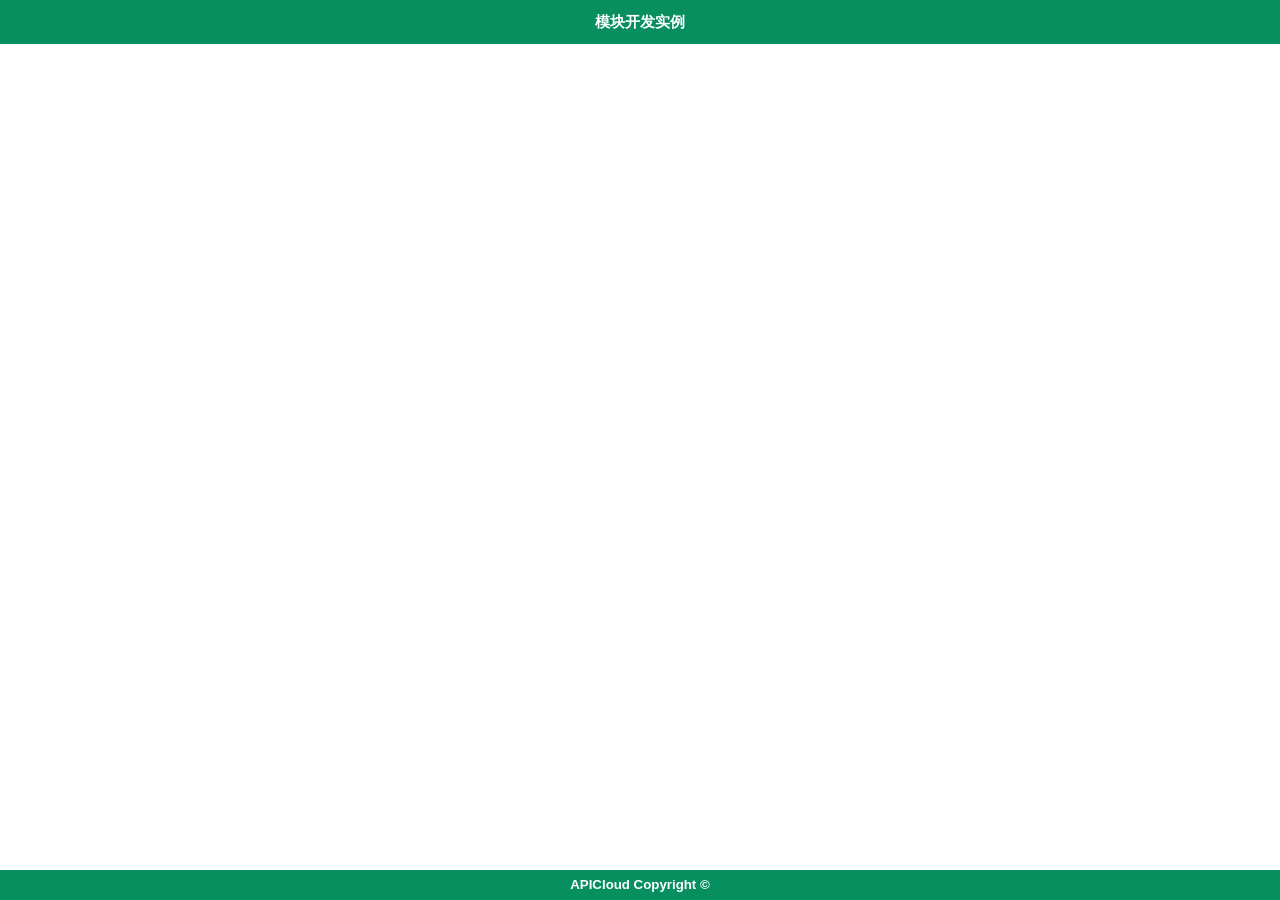
<file: android/sourceCode/UISearchBar/assets/widget/index.html>
<!DOCTYPE HTML>
<html>
<head>
    <meta charset="UTF-8">
    <meta name="viewport" content="maximum-scale=1.0, minimum-scale=1.0, user-scalable=0, initial-scale=1.0, width=device-width"/>
    <meta name="format-detection" content="telephone=no, email=no, date=no, address=no">
    <title>WinC</title>
    <link rel="stylesheet" type="text/css" href="css/api.css" />
    <link rel="stylesheet" type="text/css" href="css/box.css" />
    <script type="text/javascript" src="script/public.js"></script>
    <style>
    	p{
    		color:#999;
    		padding:5px;
    	}
    </style>
	<script type="text/javascript">
	    apiready = function(){
			fixStatusBar();//沉浸式效果，支持IOS7及Android4.4及以上
			openContent('index_frm.html', 'index_frm');//打开主frame
			$('year').innerHTML = new Date().getFullYear();
	    };
	</script>
</head>
<body>
    <div id="wrap">
        <div id='header'>
            <h1>模块开发实例</h1>
        </div>
        <div id="main"></div>
        <div id="footer">
            <h5> APICloud Copyright &copy; <span id="year"></span> </h5>
        </div>
    </div>
</body>
</html>
</file>
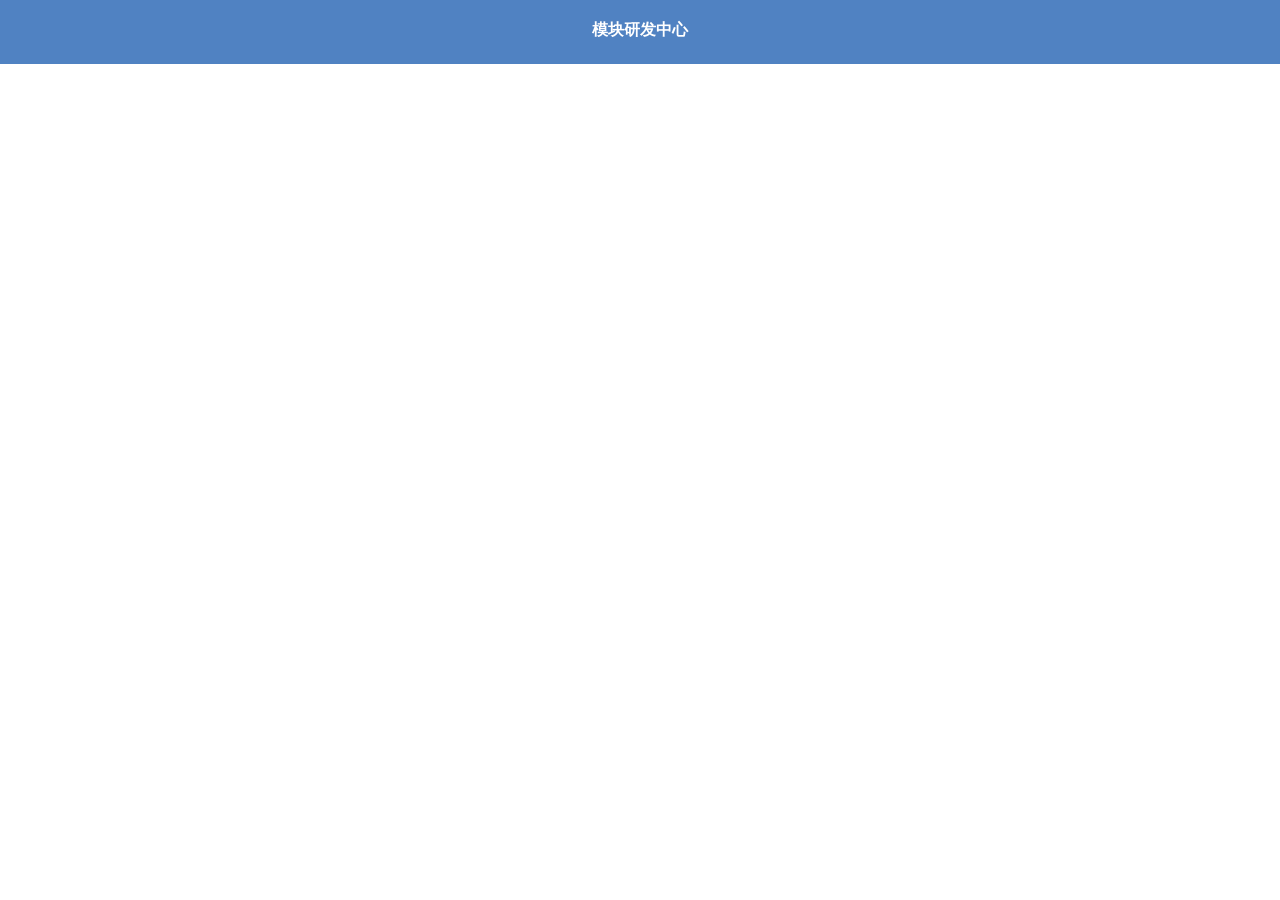
<file: iOS/sourceCode/UISearchBar/TestCase/UISearchBar/index.html>
<!DOCTYPE html>
<html>
<head>
<title>模块研发中心</title>
<meta charset="utf-8">
<meta name="viewport" content="width=device-width, initial-scale=1" />
<meta name="copyright" content="www.apicloud.com" />
<link rel="stylesheet" href="./css/common.css">
<script src="./script/api.js"></script>
<style type="text/css">
    html,body{
        height: 100%
    }
body{
    background-color: #fff;
    margin: 0;
}
#wrap{
    height: 100%;
    position: relative;
}
#header{
    padding-top: 20px;
    background-color: #5082c2;
    height: 44px;
    position: relative;
}
#header h1{
    font-size: 20px;
    height: 44px;
    line-height: 44px;
    margin: 0em;
    color: #fff;
    margin-left: 100px;
    margin-right: 100px;
    text-align: center;
}
#main{
    display: block;
}
a.button{
    display: -webkit-box;
    -webkit-box-pack: center;
    -webkit-box-align: center;
    height: 36px;
    margin: 8px;
    background-color: rgba(240,240,240,1.0);
    border-color: rgba(220,220,220,1.0);
    border-width: 2px;
    border-style: solid;
}
a.active{
    background-color: rgba(240,240,240,0.6);
}
</style>
</head>
<body>
	<div id="wrap">
	    <header id='header'>
	        <nav id="nav">
	            <div id="middle">
	                <strong id="title">模块研发中心</strong>
	            </div>
	        </nav>
	    </header>
    </div>
</body>
<script>
apiready = function() {
    var header = $api.byId('header');
    $api.fixIos7Bar(header);

    var headerPos = $api.offset(header);

    api.openFrame({
        name: 'main',
        url: './html/main.html',
        rect:{
          x:0,
          y: headerPos.h,
        }
    });
  }

</script>
</html>
</file>
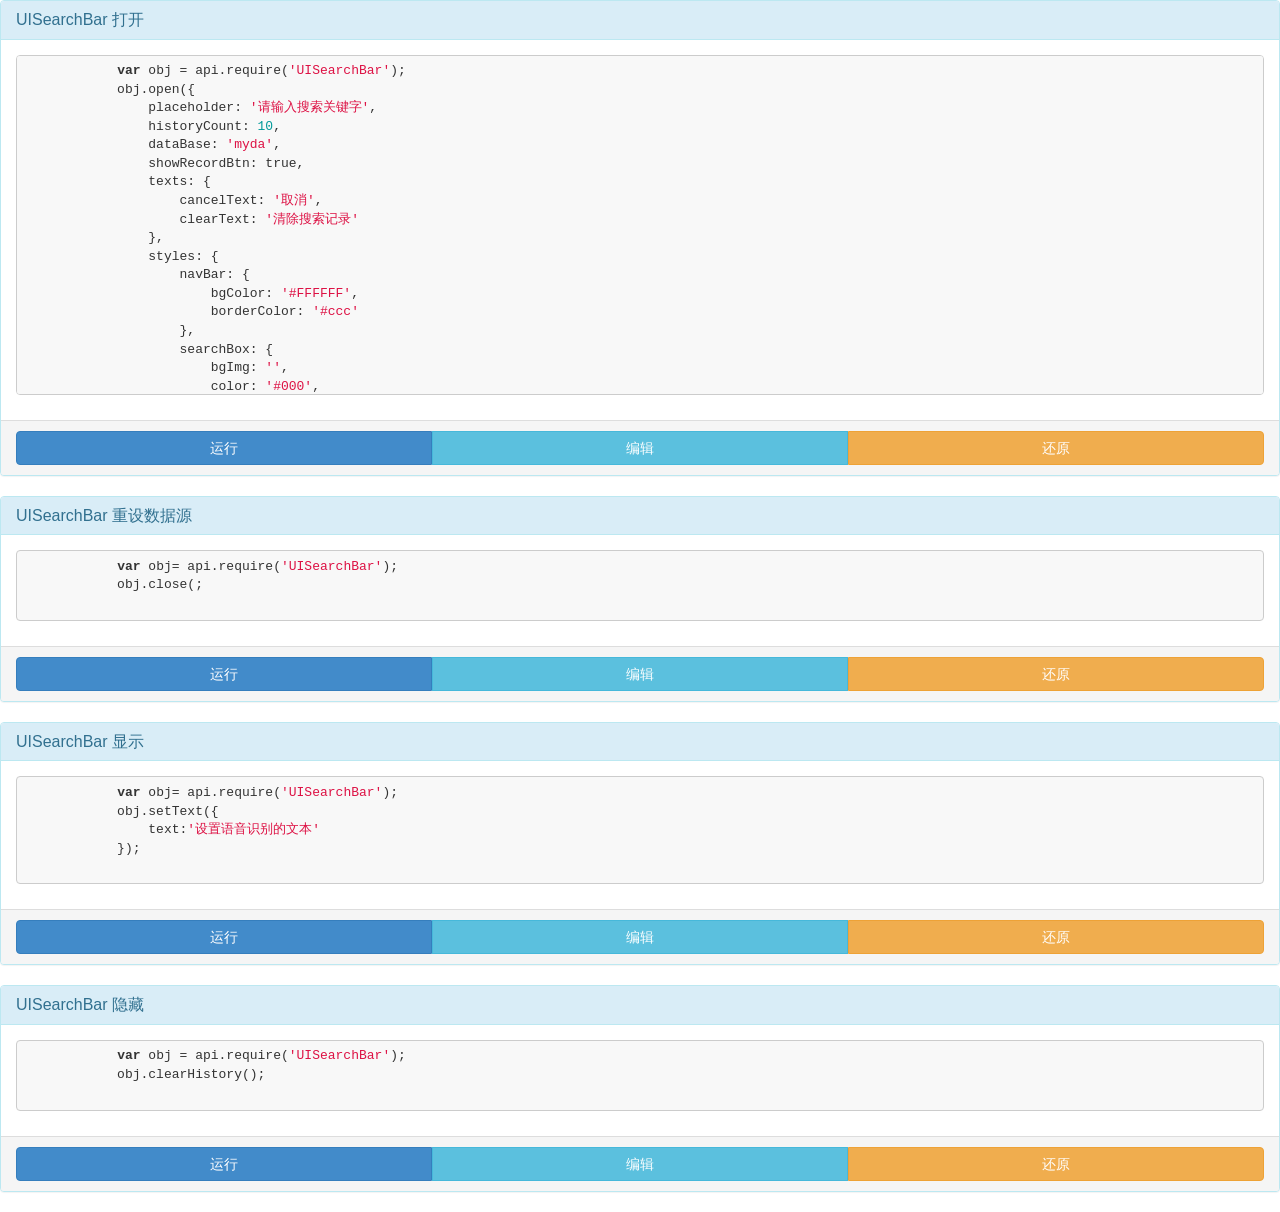
<file: iOS/sourceCode/UISearchBar/TestCase/UISearchBar/html/main.html>
<!DOCTYPE html>
<html lang='zh-CN'>
    <head>
        <meta charset='utf-8'>
        <meta name='viewport' content='maximum-scale=1.0,minimum-scale=1.0,user-scalable=no,width=device-width,initial-scale=1.0'/>
        <link rel='stylesheet' type='text/css' href='../css/bootstrap.min.css' />
        <link rel='stylesheet' href='../css/github.css'>
		<style type='text/css'>
		  .diy-btn-group-test {margin : 10px 0px 0px 0px;}
          body{-webkit-user-select:none;}
		</style>
    </head>
    <body>
<div class="panel panel-info">
  <div class="panel-heading">
    <h3 class="panel-title">UISearchBar 打开</h3>
  </div>
  <div class="panel-body">
		<pre class="pre-scrollable">
            var obj = api.require('UISearchBar');
            obj.open({
                placeholder: '请输入搜索关键字',
                historyCount: 10,
                dataBase: 'myda',
                showRecordBtn: true,
                texts: {
                    cancelText: '取消',
                    clearText: '清除搜索记录'
                },
                styles: {
                    navBar: {
                        bgColor: '#FFFFFF',
                        borderColor: '#ccc'
                    },
                    searchBox: {
                        bgImg: '',
                        color: '#000',
                        height: 44
                    },
                    cancel: {
                        bg: 'rgba(0,0,0,0)',
                        color: '#D2691E',
                        size: 16
                    },
                    list: {
                        color: '#696969',
                        bgColor: '#FFFFFF',
                        borderColor: '#eee',
                        size: 16
                    },
                    clear: {
                        color: '#000000',
                        borderColor: '#ccc',
                        size: 16
                    }
                }
            }, function(ret){
                if(ret.eventType == 'record'){
                  api.alert({msg: '点击了录音按钮'});
                } else if(ret.eventType == 'search') {
                   api.alert({msg: '点击了搜索按钮'});
                } else if(ret.eventType == 'history') {
                   api.alert({msg: '点击了历史记录'});
                } else {
                   alert(ret.text);
                }
            });
	</pre>
</div>
<div class="panel-footer">	
	<div class="btn-group btn-group-justified">
	  <div class="btn-group">
	    <button tapmode="" role="run" type="button" class="btn btn-primary">运行</button>
	  </div>	  
	  <div class="btn-group">
	    <button tapmode=""  role="edit" type="button" class="btn btn-info">编辑</button>
	  </div>
	  <div class="btn-group">
	    <button tapmode=""  role="restore" type="button" class="btn btn-warning">还原</button>
	  </div>
	</div>
</div>
</div>

<div class="panel panel-info">
    <div class="panel-heading">
        <h3 class="panel-title">UISearchBar 重设数据源</h3>
    </div>
    <div class="panel-body">
        <pre class="pre-scrollable">
            var obj= api.require('UISearchBar');
            obj.close(;
        </pre>
    </div>
    <div class="panel-footer">
        <div class="btn-group btn-group-justified">
            <div class="btn-group">
                <button tapmode="" role="run" type="button" class="btn btn-primary">运行</button>
            </div>	  
            <div class="btn-group">
                <button tapmode=""  role="edit" type="button" class="btn btn-info">编辑</button>
            </div>
            <div class="btn-group">
                <button tapmode=""  role="restore" type="button" class="btn btn-warning">还原</button>
            </div>
        </div>
    </div>
</div>

<div class="panel panel-info">
    <div class="panel-heading">
        <h3 class="panel-title">UISearchBar 显示</h3>
    </div>
    <div class="panel-body">
        <pre class="pre-scrollable">
            var obj= api.require('UISearchBar');
            obj.setText({
                text:'设置语音识别的文本'
            });
        </pre>
    </div>
    <div class="panel-footer">
        <div class="btn-group btn-group-justified">
            <div class="btn-group">
                <button tapmode="" role="run" type="button" class="btn btn-primary">运行</button>
            </div>
            <div class="btn-group">
                <button tapmode=""  role="edit" type="button" class="btn btn-info">编辑</button>
            </div>
            <div class="btn-group">
                <button tapmode=""  role="restore" type="button" class="btn btn-warning">还原</button>
            </div>
        </div>
    </div>
</div>

<div class="panel panel-info">
    <div class="panel-heading">
        <h3 class="panel-title">UISearchBar 隐藏</h3>
    </div>
    <div class="panel-body">
        <pre class="pre-scrollable">
            var obj = api.require('UISearchBar');
            obj.clearHistory();
        </pre>
    </div>
    <div class="panel-footer">
        <div class="btn-group btn-group-justified">
            <div class="btn-group">
                <button tapmode="" role="run" type="button" class="btn btn-primary">运行</button>
            </div>
            <div class="btn-group">
                <button tapmode=""  role="edit" type="button" class="btn btn-info">编辑</button>
            </div>
            <div class="btn-group">
                <button tapmode=""  role="restore" type="button" class="btn btn-warning">还原</button>
            </div>
        </div>
    </div>
</div>

    </body>
    <script src="../script/jquery-1.11.1.min.js"></script>
    <script src='../script/highlight.pack.js'></script>
    <script src='../script/demo2.js'></script>
</html>
</file>
<file: android/sourceCode/UISearchBar/assets/widget/css/api.css>
html{
	font-family: sans-serif;
}
html,body,header,section,footer,div,ul,ol,li,img,a,span,em,del,legend,center,strong,var,fieldset,form,label,dl,dt,dd,cite,input,hr,time,mark,code,figcaption,figure,textarea,h1,h2,h3,h4,h5,h6,p{
	margin:0;
	border:0;
	padding:0;
	font-style:normal;
}
html,body {
	-webkit-touch-callout:none;
	-webkit-text-size-adjust:none;
	-webkit-tap-highlight-color:rgba(0, 0, 0, 0);
	-webkit-user-select:none;
	background-color: #fff;
}

ol,ul{
	list-style:none;
}

html,body{
   height: 100%;
   width: 100%;
}
#wrap{
    height: 100%;
    display: -webkit-box;
    -webkit-box-orient: vertical;
    -webkit-flex-flow: column;
}
#header{
	display:-webkit-box;
	background-color: #078f5f; 
	color: #fff;
    width: 100%;
}
#header h1{
	text-align: center; 
    font-size: 15px; 
	height: 44px;
	-webkit-box-flex:1; 
	line-height: 44px; 
	margin: 0em; 
	color: #fff;
}

#main{
    -webkit-box-flex: 1; 
    -webkit-flex: 1;
}
#footer{
    height: 30px; 
	line-height: 30px;
    background-color: #078f5f; 
    width: 100%;
    text-align: center;
}
#footer h5{
    color: white;
}
</file>
<file: android/sourceCode/UISearchBar/assets/widget/css/box.css>
.center{
	display:-webkit-box;
	-webkit-box-orient:vertical;
	-webkit-box-pack:center;
}

.desbloack{ /**描述文字框**/
	border-color: #CCCCCC;
	-webkit-border-radius: 4px;
	border-style: dashed;
	border-width: 1px;
	color: #333333;
	font-size: 10px;
	padding: 5px;
	text-align: left;
	width: auto;
	min-height:80px;
    margin:8px 15px;
}

.textbloack{ /**文字框**/
	border-color: #CCCCCC;
	border-style: solid;
	border-width: 1px;
	color: #333333;
	font-size: 10px;
	padding: 5px;
	text-align: left;
	width: auto;
	min-height:30px;
    margin:8px 15px;
}

.row{ /**行**/
	width:auto;
	display:-webkit-box;
	-webkit-box-orient:horizontal;
	margin:5px;
}

.active{ /**九宫格项点击效果**/
	background-color: #CCC !important;
}

.clickitem { /**九宫格项**/
	width:100%;
	-webkit-box-flex:1;
	display:-webkit-box;
	-webkit-box-orient:vertical;
	-webkit-box-pack:center;
	-webkit-box-align:center;
	min-height:60px;
	background-color: #EEEEEE;
	border-color: #CCCCCC;
	border-style: solid;
	border-width: 1px;
	color: #333333;
	font-size: 14px;
	margin:5px;
}

.clickbtn { /**按钮**/
	width: auto;
    margin:8px 15px;
    border-color: #CCCCCC;
    -webkit-border-radius: 3px;
    border-style: solid;
    border-width: 1px;
    color: #333333;
    font: bold 18px;
    padding: 8px 0;
    text-align: center;
    background-color: #EEEEEE;
}

.itemtitle{ /**标题项**/
	margin:20px 5px;
	color:#222;
	font-size:14px;
	border-bottom:1px solid;
}

input{
	border-style: solid;
    border-width: 1px;
    color: #000;
    font-size:15px;
    padding:4px;
	border-color: #CCCCCC #CCCCCC #BBBBBB;
	background-color:#FFF;
    -webkit-border-radius: 2px;
    width: auto;
    margin:3px 15px;
}

img{
	margin:3px 15px;
	border-style: solid;
    border-width: 1px;
    border-color: #CCCCCC;
}

select{
	font-size:20px;
	width: 150px;
    margin:3px 15px;
}

lable{
	font-size:12px;
	margin:3px 5px 3px 15px;
}
</file>
<file: iOS/sourceCode/UISearchBar/TestCase/UISearchBar/css/common.css>
html, body {
    height: 100%;
    width: 100%;
    font-family: "微软雅黒";
    font-size: 16px;
}
#wrap {
    height: 100%;
    display: -webkit-box;
    display: -webkit-flex;
    display: flex;
    -webkit-box-orient: vertical;
    -webkit-flex-flow: column;
    flex-flow: column;
}
#header {
    text-align: center;
    background-color: #81a9c3;
    color: #fff;
    width: 100%;
}
#header h1 {
    font-size: 20px;
    height: 44px;
    line-height: 44px;
    margin: 0em;
    color: #fff;
}
#main {
    -webkit-box-flex: 1;
    -webkit-flex: 1;
    flex: 1;
    /*padding: 2em;*/
}
#footer {
    height: 30px;
    line-height: 30px;
    background-color: rgb(93, 199, 73);
    width: 100%;
    text-align: center;
}
#footer h5 {
    color: white;
}
.con {
    font-size: 28px;
    text-align: center;
}
#more {
    position: relative;
    height: 2.375em;
    line-height: 2.375em;
    margin: 0 0.5em 1em;
    border: 0 solid rgb(71, 161, 24);
    border-radius: 12px;
    background-color: rgb(187, 236, 153);
}
#more em {
    display: inline-block;
    width: 2.375em;
    height: 2.375em;
    text-indent: -9999em;
    background: url(image/loading.gif) no-repeat center;
    -webkit-background-size: 100% 100%;
}
#more span {
    font-size: 0.875em;
    font-weight: bold;
    color: #9b9b9b;
    -webkit-text-shadow: #c7c7c7 -0.0625em -0.0625em 0, #fff 0 0.0625em 0;
    text-shadow: #c7c7c7 -0.0625em -0.0625em 0, #fff 0 0.0625em 0;
}
label, h3 {
    margin: .5em 0;
}
.warn {
    color: #e74c3c;
}
#header {
    text-align: center;
    background-color: rgb(93, 199, 73);
    color: #fff;
    position: relative;
}
#header h3, #header h1 {
    font-size: 20px;
    height: 44px;
    line-height: 44px;
    margin: 0em;
    color: #fff;
}
.btn {
    background-color: #fff;
    cursor: pointer;
    display: inline-block;
    font-size: 14px;
    border: 1px solid #ccc;
    border-radius: 4px;
    padding: .5em .7em;
    text-decoration: none;
    text-align: center;
    vertical-align: middle;
    -webkit-user-select: none;
    user-select: none;
    margin-right: 10px;
    margin-top: 10px;
}
[readonly] {
    background-color: #eee;
}
.btn.active {
    background-color: #ebebeb;
    border-color: #adadad;
    box-shadow: inset 0 3px 5px rgba(0, 0, 0, .125);
}
#header .back {
    position: absolute;
    bottom: 6px;
    left: 1em;
    margin-right: 0px;
    margin-top: 0px;
}
#header .home {
    background-color: rgb(93, 199, 73);
    border: 1px solid rgb(22, 132, 15);
    background: url(../image/icon_dashboard.png) no-repeat center center;
    background-size: 22px 20px;
    width: 38px;
    border-radius: 5px;
    text-indent: -9999em;
    height: 30px;
    position: absolute;
    left: 1em;
    bottom: 6px;
}
input[type="text"], textarea {
    border: 1px solid #ccc;
    border-radius: 4px;
    padding: .2em .4em;
    vertical-align: middle;
    box-shadow: inset 2px -2px 4px #ccc;
    width: 75%;
}
#main .list a, #main .list dt {
    display: block;
    padding-left: 1em;
    position: relative;
    height: 3em;
    line-height: 3em;
    cursor: pointer;
}
#main .list a:after {
    content: '';
    display: block;
    width: 22px;
    height: 22px;
    border-radius: 1em;
    position: absolute;
    top: .8em;
    right: 1em;
    background: url(../image/carat-r-white.png) no-repeat center center;
    background-color: #999;
}
#main .list a.active {
    background-color: #eee;
    box-shadow: inset 0 3px 5px rgba(0, 0, 0, .125);
}
#main .list {
    border: 1px solid #ccc;
    border-bottom: 0;
    border-radius: 4px;
    box-shadow: 0 2px 3px rgba(0, 0, 0, .15);
    transition: all, 0, linear, 0;
    -webkit-transition: all, 0, linear, 0;
}
#main .list dt {
    background-color: #eee;
}
#main .list li, #main .list dt {
    border-bottom: 1px solid #ccc;
}
.dottedLine {
    border: 1px #CCCCCC dotted;
    width: 99%;
    margin: 10px 0
}
.grayFont {
    color: #9A9A9A
}
.jsCodeArea {
    background: #bfbfbf;
    width: 100%;
    margin-top: 10px;
    font-weight: 700;
}
.jsCodeArea label {
    margin: 20px 20px;
    font-family: "微软雅黒"
}
.jsCodeArea p {
    word-break: break-all;
    padding: 0 10px;
    font-family: Arial
}
.blackBgDiv {
    width: 100%;
    border-radius: 5px;
    background: #333333;
    margin-top: 10px;
}
.blackBgDiv2 {
    width: 100%;
    height: 70px;
    border-radius: 5px;
    background: #333333;
    margin-top: 10px;
}
.blackBgDiv label {
    color: #fff;
    padding: 2px 10px;
}
.blackBgDiv2 label {
    color: #fff;
    padding: 5px 10px;
}
/*CSS3开关按钮  */

.switch {
    width: 60px;
    height: 35px;
    margin: 0 auto;
    position: relative;
}
.switch label {
    width: 100%;
    height: 100%;
    position: absolute;
    display: block;
}
.switch label {
    display: block;
    width: 100%;
    height: 100%;
    background: #9abb82;
    /*9abb82*/
    border-radius: 40px;
    box-shadow: inset 0 3px 8px 1px rgba(0, 0, 0, 0.2), 0 1px 0 rgba(255, 255, 255, 0.5);
}
.switch label i {
    display: block;
    height: 100%;
    width: 60%;
    border-radius: inherit;
    background: silver;
    position: absolute;
    z-index: 2;
    right: 0;
    top: 0;
    background: #b2ac9e;
    background: -moz-linear-gradient(#f7f2f6, #b2ac9e);
    background: -ms-linear-gradient(#f7f2f6, #b2ac9e);
    background: -o-linear-gradient(#f7f2f6, #b2ac9e);
    background: -webkit-gradient(linear, 0 0, 0 100%, from(#f7f2f6), to(#b2ac9e));
    background: -webkit-linear-gradient(#f7f2f6, #b2ac9e);
    background: linear-gradient(#f7f2f6, #b2ac9e);
    box-shadow: inset 0 1px 0 white, 0 0 8px rgba(0, 0, 0, 0.3), 0 5px 5px rgba(0, 0, 0, 0.2);
}
.switchList {
    width: 100%;
    line-height: 40px;
    text-align: center;
    font-size: 0;
}
.switchList li {
    width: 33%;
    display: inline-block;
    color: #7F7F7F;
    font-size: 16px;
    font-family: "微软雅黑";
}
</file>
<file: iOS/sourceCode/UISearchBar/TestCase/UISearchBar/css/github.css>
/*

github.com style (c) Vasily Polovnyov <vast@whiteants.net>

*/

.hljs {
  display: block;
  overflow-x: auto;
  padding: 0.5em;
  color: #333;
  background: #f8f8f8;
}

.hljs-comment,
.hljs-template_comment,
.diff .hljs-header,
.hljs-javadoc {
  color: #998;
  font-style: italic;
}

.hljs-keyword,
.css .rule .hljs-keyword,
.hljs-winutils,
.javascript .hljs-title,
.nginx .hljs-title,
.hljs-subst,
.hljs-request,
.hljs-status {
  color: #333;
  font-weight: bold;
}

.hljs-number,
.hljs-hexcolor,
.ruby .hljs-constant {
  color: #099;
}

.hljs-string,
.hljs-tag .hljs-value,
.hljs-phpdoc,
.tex .hljs-formula {
  color: #d14;
}

.hljs-title,
.hljs-id,
.coffeescript .hljs-params,
.scss .hljs-preprocessor {
  color: #900;
  font-weight: bold;
}

.javascript .hljs-title,
.lisp .hljs-title,
.clojure .hljs-title,
.hljs-subst {
  font-weight: normal;
}

.hljs-class .hljs-title,
.haskell .hljs-type,
.vhdl .hljs-literal,
.tex .hljs-command {
  color: #458;
  font-weight: bold;
}

.hljs-tag,
.hljs-tag .hljs-title,
.hljs-rules .hljs-property,
.django .hljs-tag .hljs-keyword {
  color: #000080;
  font-weight: normal;
}

.hljs-attribute,
.hljs-variable,
.lisp .hljs-body {
  color: #008080;
}

.hljs-regexp {
  color: #009926;
}

.hljs-symbol,
.ruby .hljs-symbol .hljs-string,
.lisp .hljs-keyword,
.tex .hljs-special,
.hljs-prompt {
  color: #990073;
}

.hljs-built_in,
.lisp .hljs-title,
.clojure .hljs-built_in {
  color: #0086b3;
}

.hljs-preprocessor,
.hljs-pragma,
.hljs-pi,
.hljs-doctype,
.hljs-shebang,
.hljs-cdata {
  color: #999;
  font-weight: bold;
}

.hljs-deletion {
  background: #fdd;
}

.hljs-addition {
  background: #dfd;
}

.diff .hljs-change {
  background: #0086b3;
}

.hljs-chunk {
  color: #aaa;
}
</file>
